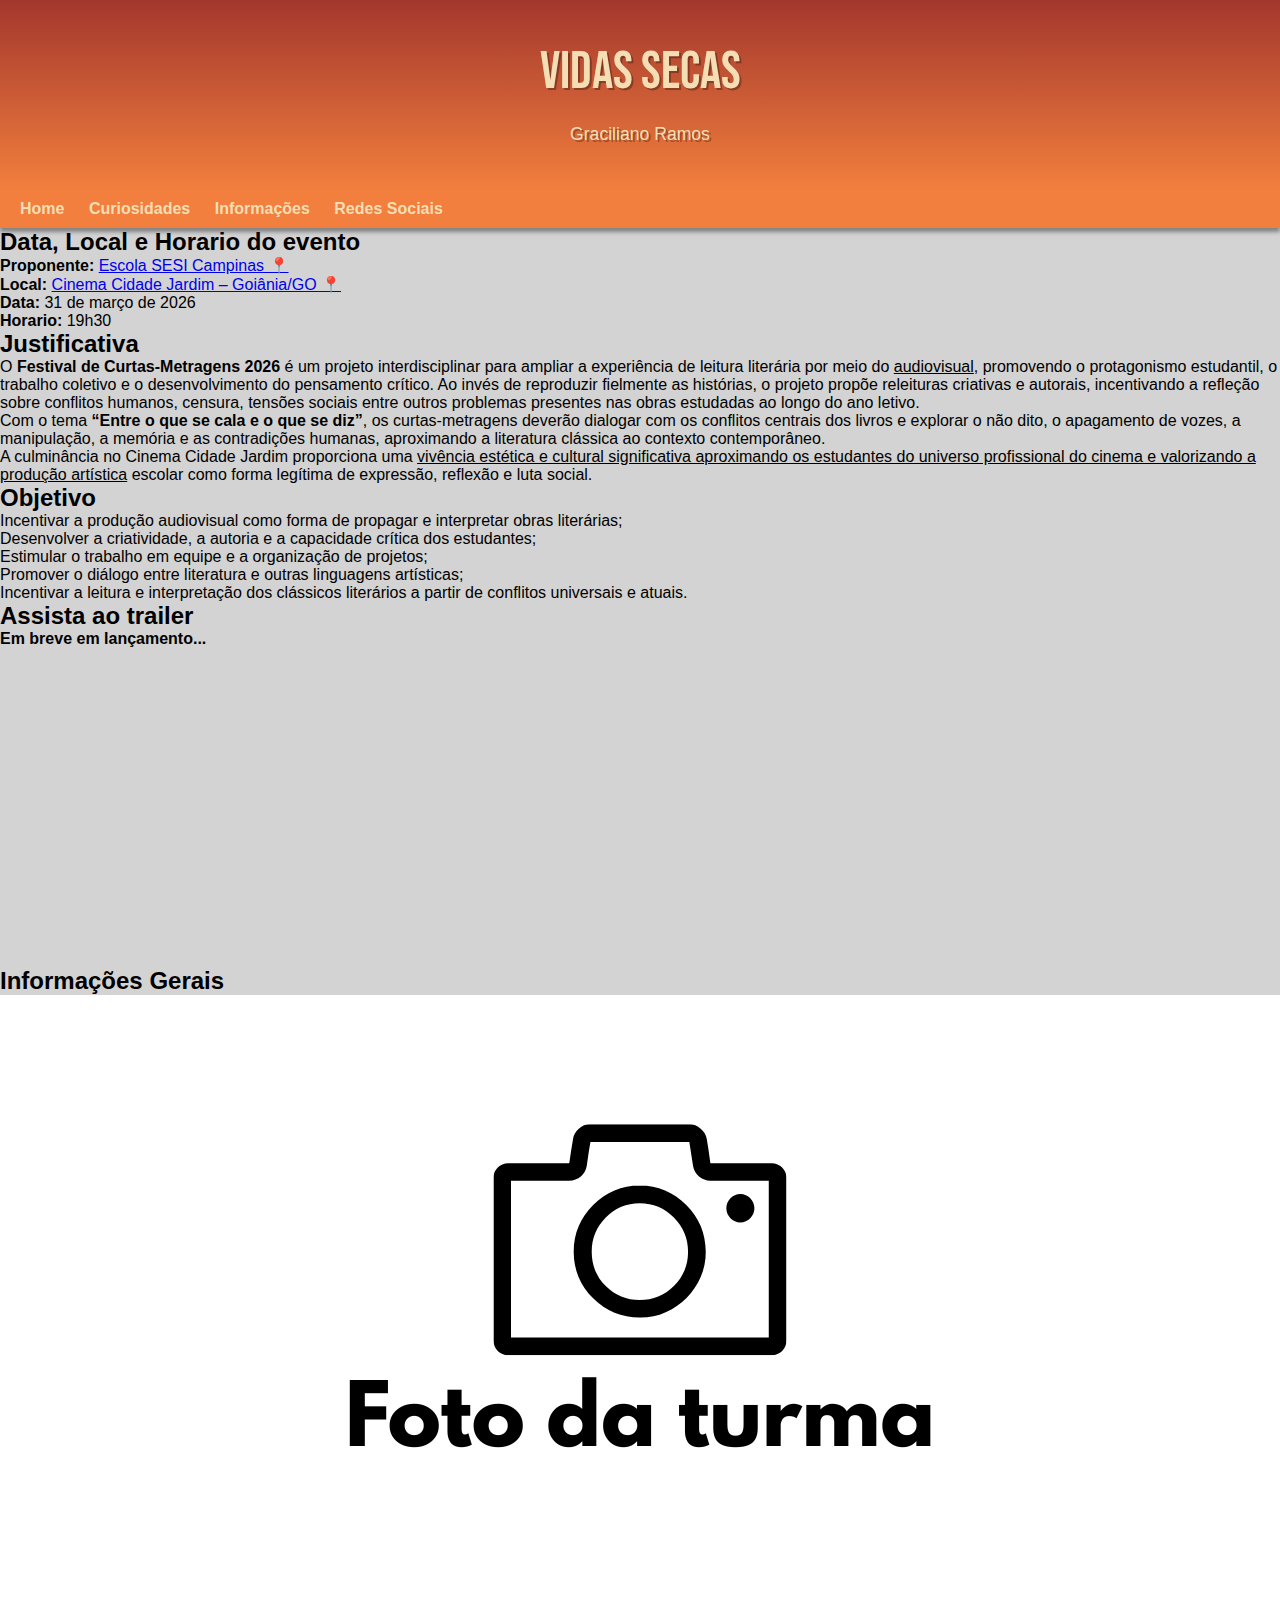
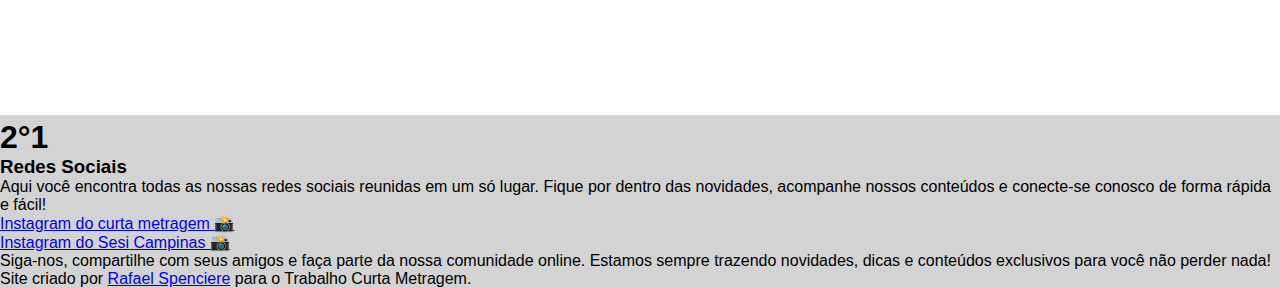
<file: index.html>
<!DOCTYPE html>
<html lang="pt-br">
<head>
    <meta charset="UTF-8">
    <meta name="viewport" content="width=device-width, initial-scale=1.0">
    <link rel="shortcut icon" href="imagens/favicon.ico" type="image/x-icon">
    <link rel="stylesheet" href="estilo/style.css">
    <title>Vidas Secas</title>
</head>
<body>
    <header>
        <h1>Vidas Secas</h1>
        <p>Graciliano Ramos</p>
    </header>
    <nav>
        <a href="#">Home</a>
        <a href="indexc.html">Curiosidades</a>
        <a href="indexi.html">Informações</a>
        <a href="#Sobre Mais">Redes Sociais</a>
    </nav>
    <main>
        <article>
            <h2>Data, Local e Horario do evento</h2>

            <p class="inf"><strong>Proponente:</strong> <a href="https://maps.app.goo.gl/Y5BgEcAaakY2fzXN7" target="_blank">Escola SESI Campinas 📍</a></p>
            <p class="inf"><strong>Local:</strong> <a href="https://share.google/FLGXdDkBsfbJIaSLr" target="_blank">Cinema Cidade Jardim – Goiânia/GO 📍</a> </p>
            <p class="inf"><strong>Data:</strong> 31 de março de 2026</p>
            <p class="inf"><strong>Horario:</strong> 19h30</p>

            <h2>Justificativa</h2>
            <p>O <strong>Festival de Curtas-Metragens 2026</strong> é um projeto interdisciplinar para ampliar a experiência de leitura literária por meio do <u>audiovisual</u>, promovendo o protagonismo estudantil, o trabalho coletivo e o desenvolvimento do pensamento crítico. Ao invés de reproduzir fielmente as histórias, o projeto propõe releituras criativas e autorais, incentivando a refleção sobre conflitos humanos, censura, tensões sociais entre outros problemas presentes nas obras estudadas ao longo do ano letivo. <br>
            Com o tema <strong>“Entre o que se cala e o que se diz”</strong>, os curtas-metragens deverão dialogar com os conflitos centrais dos livros e explorar o não dito, o apagamento de vozes, a manipulação, a memória e as contradições humanas, aproximando a literatura clássica ao contexto contemporâneo. <br>
            A culminância no Cinema Cidade Jardim proporciona uma <u>vivência estética e cultural significativa aproximando os estudantes do universo profissional do cinema e valorizando a produção artística</u> escolar como forma legítima de expressão, reflexão e luta social.</p>

            <h2>Objetivo</h2>
            <ul>
                <li>Incentivar a produção audiovisual como forma de propagar e interpretar obras literárias;</li>
                <li>Desenvolver a criatividade, a autoria e a capacidade crítica dos estudantes;</li>
                <li>Estimular o trabalho em equipe e a organização de projetos; </li>
                <li>Promover o diálogo entre literatura e outras linguagens artísticas;</li>
                <li>Incentivar a leitura e interpretação dos clássicos literários a partir de conflitos 
                universais e atuais. 
                </li>
            </ul>

            <h2>Assista ao trailer</h2>
            <p class="paragrafo"><strong>Em breve em lançamento...</strong></p>

            <div class="video" id="trailer">
                    <iframe width="560" height="315" src="https://www.youtube.com/embed/raNsbfwv0Dw?si=yf5X6ggG7jDdeqa2" title="YouTube video player" frameborder="0" allow="accelerometer; autoplay; clipboard-write; encrypted-media; gyroscope; picture-in-picture; web-share" referrerpolicy="strict-origin-when-cross-origin" allowfullscreen></iframe>
            </div>

            <h2>Informações Gerais</h2>

            <img class="foto_turma" src="imagens/1280x720 foto grande.png" alt="Foto da turma">
            <h1>2°1</h1>

            <aside id="Sobre Mais">
                <h3>Redes Sociais</h3>
                <p>Aqui você encontra todas as nossas redes sociais reunidas em um só lugar. Fique por dentro das novidades, acompanhe nossos conteúdos e conecte-se conosco de forma rápida e fácil!</p>
                <ul>
                    <li><a href="https://www.instagram.com/vidasecas__?igsh=MTk1aGhlamU3dWFiMA%3D%3D&utm_source=qr" target="_blank">Instagram do curta metragem 📸</a></li>
                    <li><a href="https://www.instagram.com/sesicampinasgoias/" target="_blank">Instagram do Sesi Campinas 📸</a></li>
                </ul>
                <p>Siga-nos, compartilhe com seus amigos e faça parte da nossa comunidade online. Estamos sempre trazendo novidades, dicas e conteúdos exclusivos para você não perder nada!</p>
            </aside>
        </article>
    </main>
    <footer>
        <abb>
            <p>Site criado por <a href="https://www.instagram.com/rafaelspenciere/" target="_blank">Rafael Spenciere</a> para o Trabalho Curta Metragem.</p>
        </abb>
    </footer>
</body>
</html>
</file>
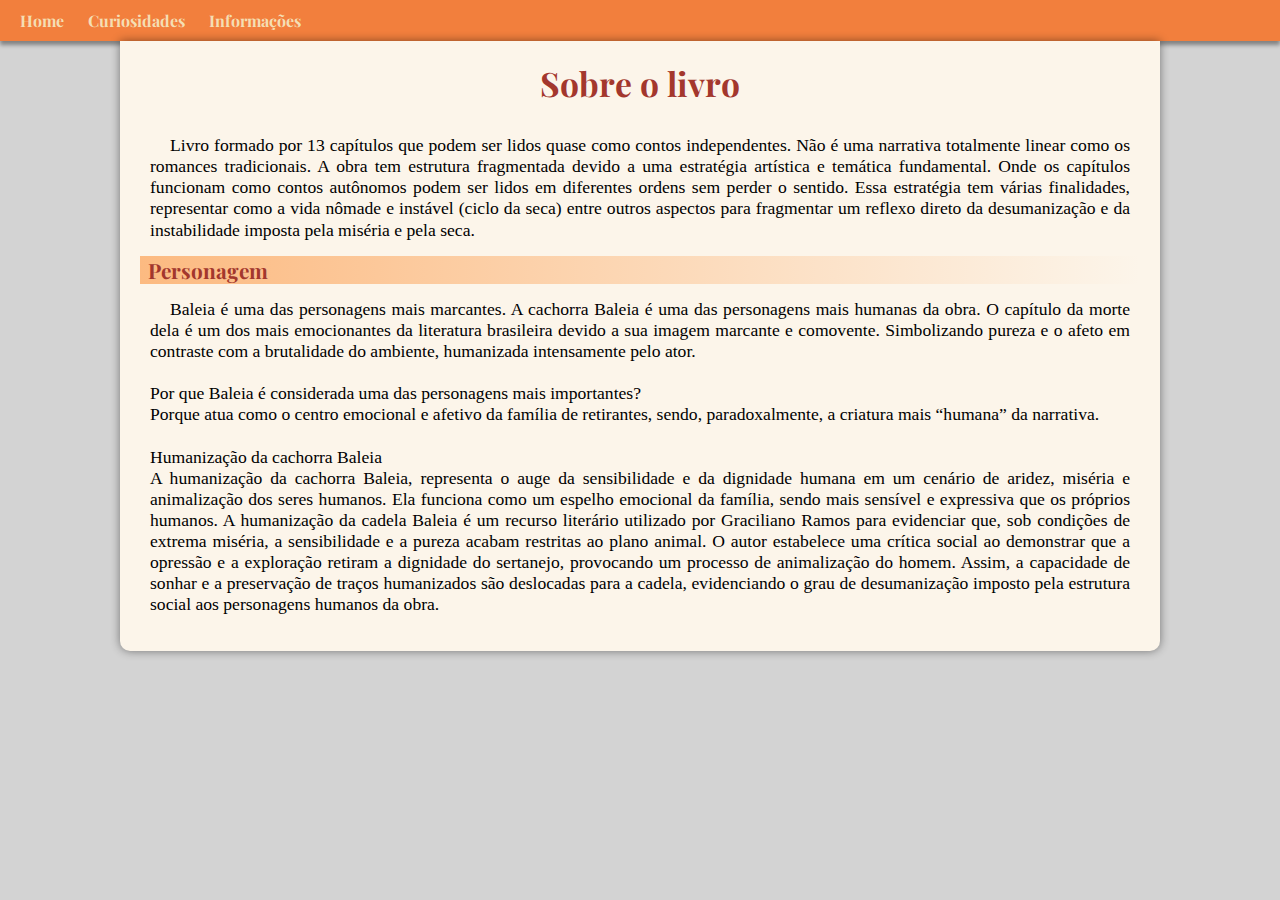
<file: indexc.html>
<!DOCTYPE html>
<html lang="pt-br">
<head>
    <meta charset="UTF-8">
    <meta name="viewport" content="width=device-width, initial-scale=1.0">
    <link rel="shortcut icon" href="imagens/favicon.ico" type="image/x-icon">
    <link rel="stylesheet" href="estilo/stylec.css">
    <title>Vidas secas</title>
</head>
<body>
    <nav>
        <a href="index.html">Home</a>
        <a href="#">Curiosidades</a>
        <a href="indexi.html">Informações</a>
    </nav>
    <main>
        <article>
            <h1>Sobre o livro</h1>
            <p>Livro formado por 13 capítulos que podem ser lidos quase como contos independentes. Não é uma narrativa totalmente linear como os romances tradicionais.  
            A obra tem estrutura fragmentada devido a uma estratégia artística e temática fundamental. Onde os capítulos funcionam como contos autônomos podem ser lidos em diferentes ordens sem perder o sentido. Essa estratégia tem várias finalidades, representar como a vida nômade e instável (ciclo da seca) entre outros aspectos para fragmentar um reflexo direto da desumanização e da instabilidade imposta pela miséria e pela seca.</p>
            <h2>Personagem</h2>
            <p>Baleia é uma das personagens mais marcantes.
            A cachorra Baleia é uma das personagens mais humanas da obra. O capítulo da morte dela é um dos mais emocionantes da literatura brasileira devido a sua imagem marcante e comovente. Simbolizando pureza e o afeto em contraste com a brutalidade do ambiente, humanizada intensamente pelo ator. <br><br>

            Por que Baleia é considerada uma das personagens mais importantes?<br>
            Porque atua como o centro emocional e afetivo da família de retirantes, sendo, paradoxalmente, a criatura mais “humana” da narrativa. <br> <br>

            Humanização da cachorra Baleia <br>
            A humanização da cachorra Baleia, representa o auge da sensibilidade e da dignidade humana em um cenário de aridez, miséria e animalização dos seres humanos. Ela funciona como um espelho emocional da família, sendo mais sensível e expressiva que os próprios humanos. A humanização da cadela Baleia é um recurso literário utilizado por Graciliano Ramos para evidenciar que, sob condições de extrema miséria, a sensibilidade e a pureza acabam restritas ao plano animal. O autor estabelece uma crítica social ao demonstrar que a opressão e a exploração retiram a dignidade do sertanejo, provocando um processo de animalização do homem. Assim, a capacidade de sonhar e a preservação de traços humanizados são deslocadas para a cadela, evidenciando o grau de desumanização imposto pela estrutura social aos personagens humanos da obra.</p>
        </article>
    </main>
</body>
</html>
</file>
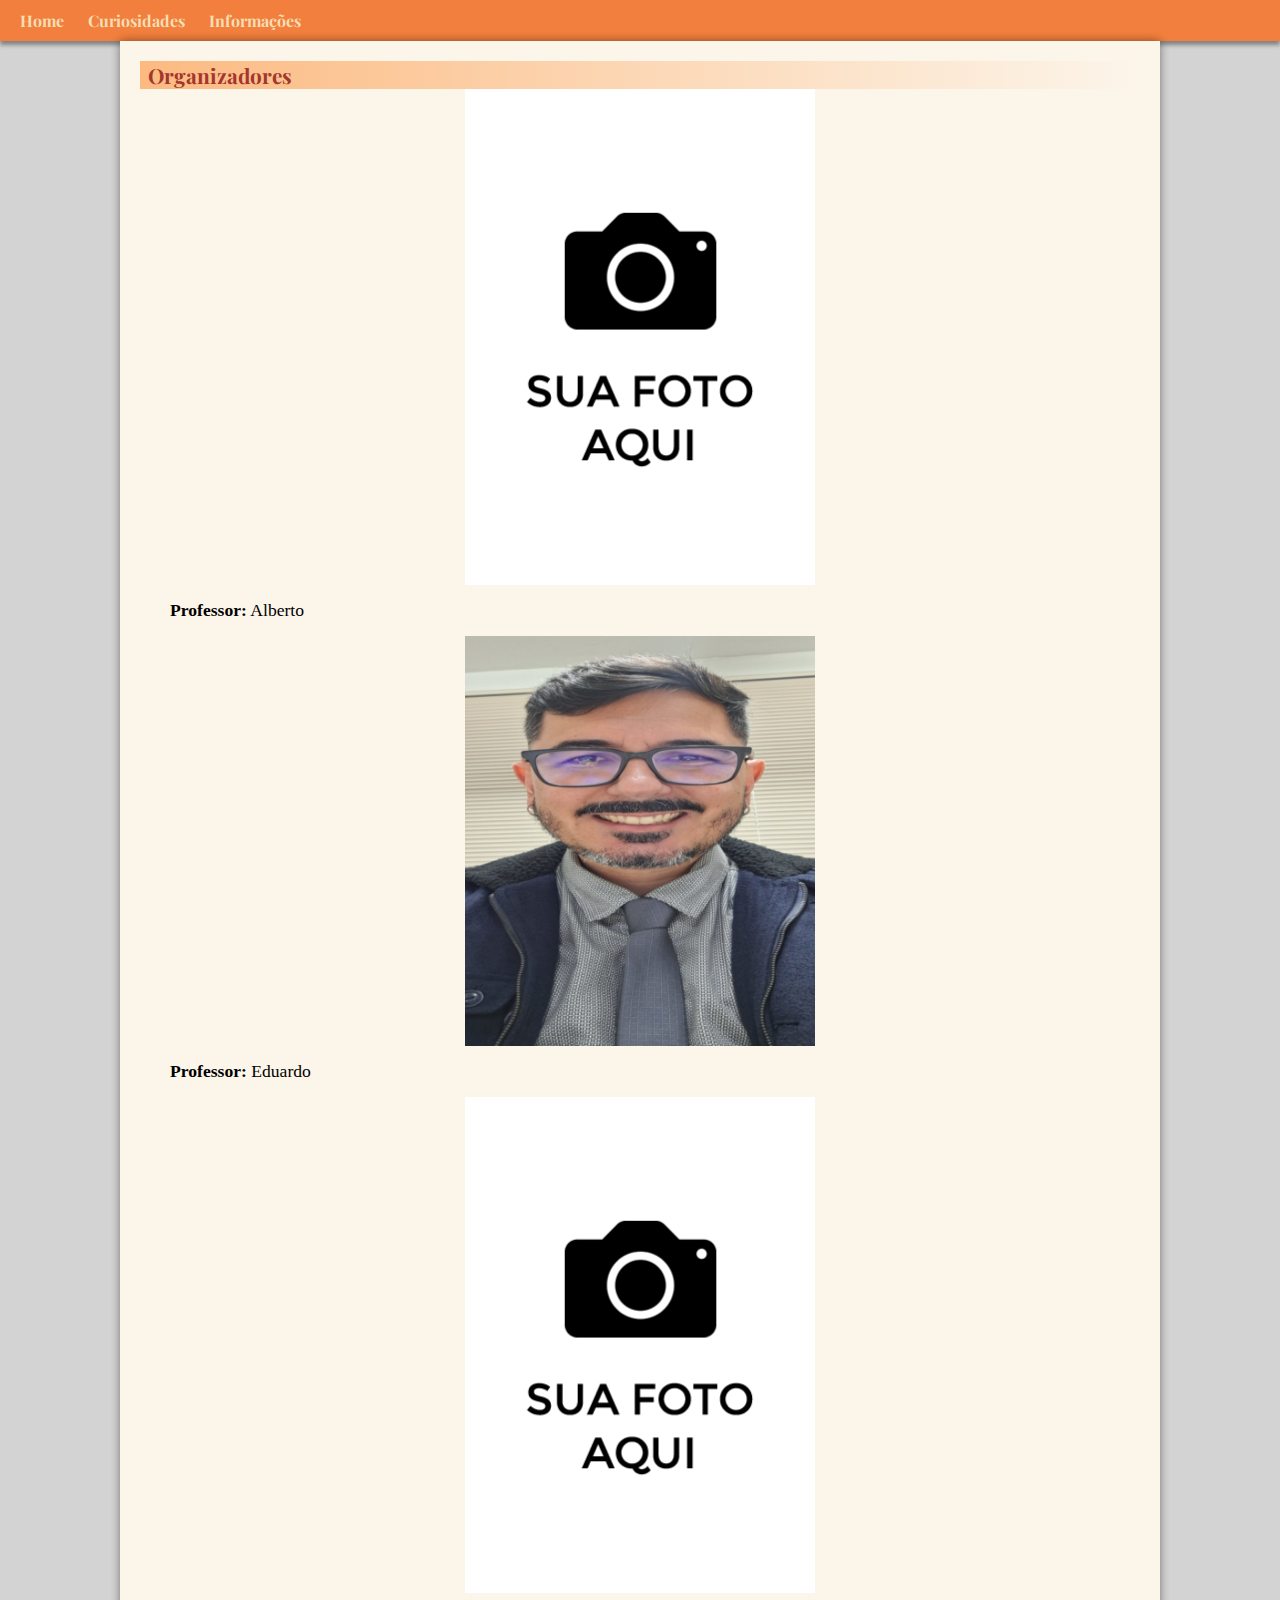
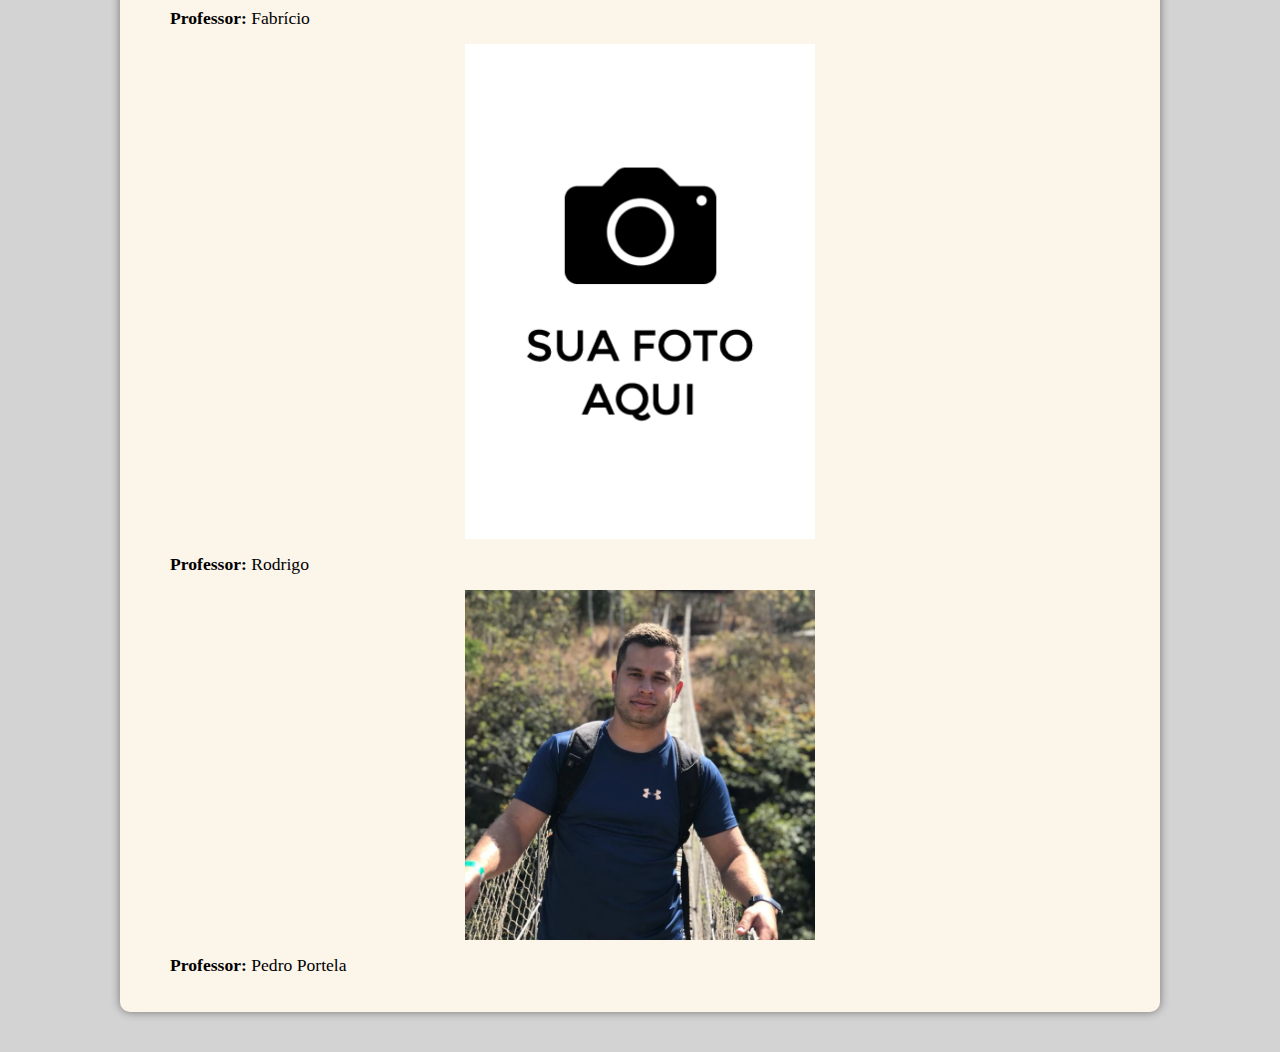
<file: indexi.html>
<!DOCTYPE html>
<html lang="pt-br">
<head>
    <meta charset="UTF-8">
    <meta name="viewport" content="width=device-width, initial-scale=1.0">
    <link rel="shortcut icon" href="imagens/favicon.ico" type="image/x-icon">
    <link rel="stylesheet" href="estilo/stylei.css">
    <title>Vidas secas</title>
</head>
<body>
    <nav>
        <a href="index.html">Home</a>
        <a href="indexc.html">Curiosidades</a>
        <a href="#">Informações</a>
    </nav>
    <main>
        <article>
            <h2>Organizadores</h2>
            <div class="galeria">
            <img src="imagens/foto.png" alt="Imagem 1">
            <p class="nomes"><strong>Professor:</strong> Alberto</p>
            <img src="imagens/eduardo.png" alt="Imagem 2">
            <p class="nomes"><strong>Professor:</strong> Eduardo</p>
            <img src="imagens/foto.png" alt="Imagem 3">
            <p class="nomes"><strong>Professor:</strong> Fabrício</p>
            <img src="imagens/foto.png" alt="Imagem 4">
            <p class="nomes"><strong>Professor:</strong> Rodrigo</p>
            <img src="imagens/portela.webp" alt="Imagem 5">
            <p class="nomes"><strong>Professor:</strong> Pedro Portela</p>
            </div>
        </article>
    </main>
</body>
</html>
</file>
<file: estilo/style.css>
@charset "UTF-8";

@import url('https://fonts.googleapis.com/css2?family=Bebas+Neue&display=swap');

* {
    padding: 0;
    margin: 0;
}

:root {
    --cor1: #F28F38;
    --cor2: #F27F3D;
    --cor3: #D95829;
    --cor4: #D95D41;
    --cor5: #A3372D;
    --fonte-padrao: Arial, Verdana, Helvetica, sans-serif;
    --fonte-destaque: 'Bebas Neue', sans-serif;
}

body {
    font-family: Arial, Helvetica, sans-serif;
    background-color: lightgray;
}

header {
    background-image: linear-gradient(to top, var(--cor2), var(--cor5));
    min-height: 150px;
    padding-top: 40px;
    text-align: center;
}

header > h1 {
    color: wheat;
    font-family: var(--fonte-destaque);
    margin-bottom: 20px;
    font-size: 3.3em;
    text-shadow: 2px 2px 0px #0000004d;
    font-weight: normal;
}

header > p {
    color: wheat;
    font-family: var(--fonte-padrao);
    font-size: 1.1em;
    max-width: 500px;
    padding-right: 10px;
    padding-left: 10px;
    margin: auto;
    margin-bottom: 30px;
    text-shadow: 2px 2px 0px #0000004d; 
}

nav {
    background-color: var(--cor2);
    padding: 10px;
    box-shadow: 0px 4px 4px #00000062;
}

nav > a {
    color: wheat;
    padding: 10px;
    text-decoration: none;
    font-weight: bold;
    transition-duration: .8s;
    border-radius: 5px;
}

nav > a:hover {
    color: white;
    background-color: var(--cor3);
    border-radius: 5px;
}
</file>
<file: estilo/stylec.css>
@charset "UTF-8";

@import url('https://fonts.googleapis.com/css2?family=Libre+Baskerville:ital,wght@0,400..700;1,400..700&family=Playfair+Display:ital,wght@0,400..900;1,400..900&display=swap');

* {
    padding: 0;
    margin: 0;
}

:root {
    --cor1: #F28F38;
    --cor2: #F27F3D;
    --cor3: #D95829;
    --cor4: #D95D41;
    --cor5: #A3372D;
    --cor6: #fcf5ea;
    --fonte-padrao: 'Playfair Display', sans-serif;
    --fonte-destaque: 'Libre Baskerville', sans-serif;
}

body {
    background-color: lightgray;
}

nav {
    background-color: var(--cor2);
    padding: 10px;
    box-shadow: 0px 4px 4px #00000062;
}

nav > a {
    font-family: var(--fonte-padrao);
    color: wheat;
    padding: 10px;
    text-decoration: none;
    font-weight: bolder;
    transition-duration: .8s;
    border-radius: 5px;
}

nav > a:hover {
    color: white;
    background-color: var(--cor3);
    border-radius: 5px;
}

main {
    min-width: 300px;
    max-width: 1000px;
    margin: auto;
    background-color: var(--cor6);
    padding: 20px;
    margin-bottom: 40px;
    box-shadow: 0px 0px 10px rgba(0, 0, 0, 0.452);
    border-radius: 0px 0px 10px 10px;
}

main img {
    width: 100%;
    max-width: 350px;
    display: block;
    margin: auto;
}

main h1 {
    color: var(--cor5);
    font-family: var(--fonte-padrao);
    font-weight: bolder;
    font-size: 2.1em;
    text-align: center;
    padding-bottom: 15px;
}

main h2 {
    font-family: var(--fonte-padrao);
    color: var(--cor5);
    font-size: 1.3em;
    background-image: linear-gradient(to right, #fcba81, transparent);
    text-indent: 8px;
    font-weight: bold;
}

main p {
    margin: 15px 10px;
    text-align: justify;
    text-indent: 20px;
    font-size: 1.1em;
    line-height: 1.2em;
}

main p#paragrafo {
    text-indent: 0px;
}

ul {
    list-style-type: '\2022\00A0\00A0';
    list-style-position: inside;
    padding: 10px;
    line-height: 1.3em;
}
</file>
<file: estilo/stylei.css>
@charset "UTF-8";

@import url('https://fonts.googleapis.com/css2?family=Libre+Baskerville:ital,wght@0,400..700;1,400..700&family=Playfair+Display:ital,wght@0,400..900;1,400..900&display=swap');

* {
    padding: 0;
    margin: 0;
}

:root {
    --cor1: #F28F38;
    --cor2: #F27F3D;
    --cor3: #D95829;
    --cor4: #D95D41;
    --cor5: #A3372D;
    --cor6: #fcf5ea;
    --fonte-padrao: 'Playfair Display', sans-serif;
    --fonte-destaque: 'Libre Baskerville', sans-serif;
}

body {
    background-color: lightgray;
}

nav {
    background-color: var(--cor2);
    padding: 10px;
    box-shadow: 0px 4px 4px #00000062;
}

nav > a {
    font-family: var(--fonte-padrao);
    color: wheat;
    padding: 10px;
    text-decoration: none;
    font-weight: bolder;
    transition-duration: .8s;
    border-radius: 5px;
}

nav > a:hover {
    color: white;
    background-color: var(--cor3);
    border-radius: 5px;
}

main {
    min-width: 300px;
    max-width: 1000px;
    margin: auto;
    background-color: var(--cor6);
    padding: 20px;
    margin-bottom: 40px;
    box-shadow: 0px 0px 10px rgba(0, 0, 0, 0.452);
    border-radius: 0px 0px 10px 10px;
}

main h1 {
    color: var(--cor5);
    font-family: var(--fonte-padrao);
    font-weight: bolder;
    font-size: 2.1em;
    text-align: center;
    padding-bottom: 15px;
}

main img {
    width: 100%;
    max-width: 350px;
    display: block;
    margin: auto;
}

main h2 {
    font-family: var(--fonte-padrao);
    color: var(--cor5);
    font-size: 1.3em;
    background-image: linear-gradient(to right, #fcba81, transparent);
    text-indent: 8px;
    font-weight: bold;
}

main p#paragrafo {
    text-indent: 0px;
}

main p {
    margin: 15px 10px;
    text-align: justify;
    text-indent: 20px;
    font-size: 1.1em;
    line-height: 1.2em;
}

ul {
    list-style-type: '\2022\00A0\00A0';
    list-style-position: inside;
    padding: 10px;
    line-height: 1.3em;
}
</file>
